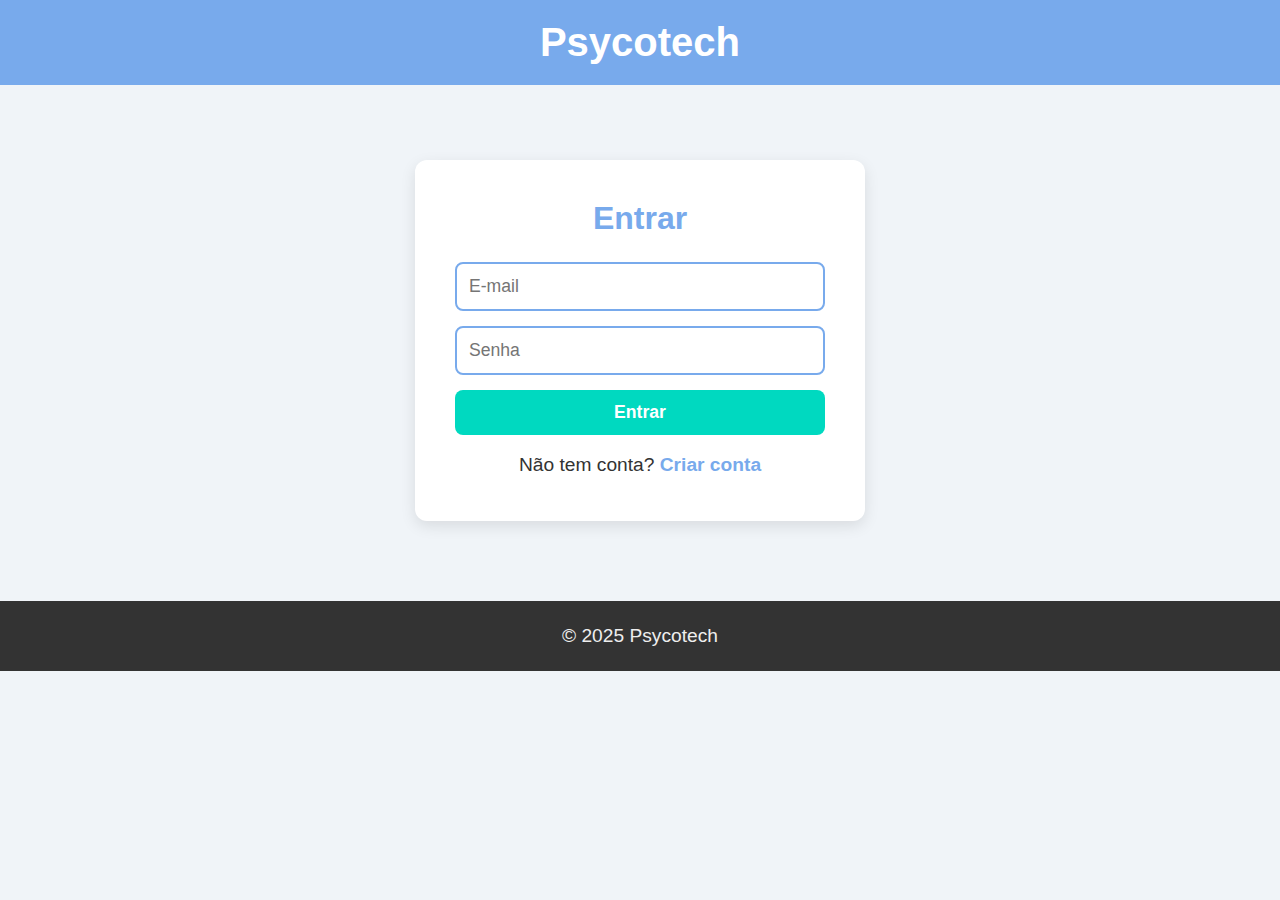
<file: TCC/login.html>
<!DOCTYPE html>
<html lang="pt-BR">
<head>
  <meta charset="UTF-8">
  <title>Login | Psycotech</title>
  <link rel="stylesheet" href="style.css">
  <style>
    /* Estilos específicos para a página de login */
    .login-container {
      max-width: 450px;
      margin: 80px auto;
      background: #fff;
      padding: 40px;
      border-radius: 12px;
      box-shadow: 0 5px 15px rgba(0,0,0,0.1);
      text-align: center;
    }
    .login-container h2 {
      color: #78aaec;
      margin-bottom: 25px;
      font-size: 2rem;
    }
    .login-container input {
      width: 100%;
      padding: 12px;
      margin-bottom: 15px;
      border-radius: 8px;
      border: 2px solid #78aaec;
      font-size: 1.1rem;
    }
    .login-container button {
      width: 100%;
      padding: 12px;
      border: none;
      background: #00d9c0;
      color: #fff;
      font-size: 1.1rem;
      font-weight: bold;
      border-radius: 8px;
      cursor: pointer;
      transition: background .3s;
    }
    .login-container button:hover {
      background: #00b99a;
    }
    .login-container p {
      margin-top: 15px;
    }
    .login-container a {
      color: #78aaec;
      font-weight: bold;
      text-decoration: none;
    }
    .login-container a:hover {
      text-decoration: underline;
    }
  </style>
</head>
<body>

  <header>
    <h1>Psycotech</h1>
  </header>

  <div class="login-container">
    <h2>Entrar</h2>
    <form action="#">
      <input type="email" placeholder="E-mail" required>
      <input type="password" placeholder="Senha" required>
      <button type="submit">Entrar</button>
    </form>
    <p>Não tem conta? <a href="signup.html">Criar conta</a></p>
  </div>
  <script>
    // Lê parâmetros da URL
    const params = new URLSearchParams(window.location.search);
    const email = params.get("email");
  
    // Preenche o campo email se existir
    if (email) {
      document.querySelector("input[type='email']").value = email;
    }
  </script>
  <script>
    // Lê parâmetros da URL (vindo da página inicial)
    const params = new URLSearchParams(window.location.search);
    const nome = params.get("nome");
    const email = params.get("email");
    const data = params.get("data");
    const hora = params.get("hora");
  
    // Preenche o campo de email
    if(email) {
      document.querySelector("input[type='email']").value = email;
      // Salva no localStorage para usar na página de cadastro
      localStorage.setItem("signupNome", nome || "");
      localStorage.setItem("signupEmail", email);
      localStorage.setItem("signupData", data || "");
      localStorage.setItem("signupHora", hora || "");
    }
  
    // Altera o link do botão 'Criar conta' para passar os dados do localStorage
    const criarContaLink = document.querySelector("p a[href='signup.html']");
    criarContaLink.href = "signup.html"; // os dados já estarão no localStorage
  </script>
  
  

  <footer>
    <p>© 2025 Psycotech</p>
  </footer>

</body>
</html>
</file>
<file: TCC/style.css>
/* Reset básico */
* {
  margin: 0;
  padding: 0;
  box-sizing: border-box;
}

body {
  font-family: 'Segoe UI', sans-serif;
  background: #f0f4f8;
  color: #333;
  font-family: 'Segoe UI', sans-serif;
  font-size: 18px; /* antes era padrão ~16px */
  padding-top: 80px;
}

html {
  scroll-behavior: smooth;
}

h1 {
  font-size: 2.5rem; /* título principal */
}

h2 {
  font-size: 2rem;
}

h3 {
  font-size: 1.6rem;
}

p {
  font-size: 1.2rem; /* aumentei o texto dos parágrafos */
  line-height: 1.6; /* mais espaçamento entre linhas */
}

/* Inputs e botões */
.form-section input,
.form-section button {
  border: 2px solid #78aaec; /* antes era 1px cinza */
  font-size: 1.1rem; /* deixa o texto do input maior */
}

/* Botões */
.btn,
.form-section button {
  font-size: 1.1rem;
  border: 3px solid transparent; /* borda mais grossa */
}

.btn:hover,
.form-section button:hover {
  border-color: #00b99a; /* aparece no hover */
}

/* Imagens */
.hero-image img,
.feature img,
.sobre-image img,
.card img {
  border: 4px solid #fff; /* borda branca mais grossa */
  border-radius: 15px;
  box-shadow: 0 5px 15px rgba(0,0,0,0.1);
}

/* Cabeçalho */
header {
  background: #78aaec;
  color: #fff;
  padding: 20px;
  text-align: center;
  position: fixed;   /* fixa o header na tela */
  top: 0;            /* sempre no topo */
  left: 0;
  width: 100%;       /* ocupa toda a largura */
  z-index: 1000;     /* garante que fique acima dos outros elementos */
  }
  
header nav a {
  color: #fff;               /* texto branco */
  margin: 0 15px;            /* espaçamento entre links */
  text-decoration: none;      /* remove sublinhado padrão */
  font-weight: 600;
  transition: all 0.3s;      /* animação suave */
  }
  
header nav a:hover {
  text-decoration: underline; /* sublinha ao passar o mouse */
  }

nav a {
  color: #fff;
  margin: 0 15px;
  text-decoration: none;
  font-weight: 600;
}
nav a:hover {
  text-decoration: underline;
}

/* Hero */
.hero {
  display: flex;
  align-items: center;
  justify-content: space-between;
  padding: 50px;
  background: #d3ddeb;
}
.hero-content {
  max-width: 55%;
}
.hero-content h2 {
  font-size: 2.5rem;
  margin-bottom: 10px;
}
.hero-content p {
  font-size: 1.5rem;
  margin-bottom: 40px;
}
.btn {
  padding: 15px 30px;
  background: #00d9c0;
  color: #fff;
  border-radius: 25px;
  text-decoration: none;
  font-weight: bold;
  transition: background 0.3s;
}
.btn:hover {
  background: #00b99a;
}
.hero-image img {
  max-width: 800px;
  width: 100%;
  border-radius: 15px;
}

/* Estatísticas */
.stats {
  display: flex;
  justify-content: space-around;
  background: #fff;
  padding: 40px 20px;
}
.stat-item h3 {
  font-size: 2rem;
  color: #78aaec;
}
.stat-item p {
  margin-top: 5px;
}


/* Seção Sobre */
.sobre-section {
  display: flex; /* coloca texto e imagem lado a lado */
  align-items: center; /* centraliza verticalmente */
  justify-content: space-between; /* espaço entre texto e imagem */
  padding: 50px 20px;
  background: #fff;
  gap: 40px; /* espaço entre texto e imagem */
}

.sobre-texto {
  flex: 1; /* ocupa metade da largura */
  text-align: left; /* garante alinhamento à esquerda */
  flex-direction: row-reverse; 
}

.sobre-texto h2 {
  color: #78aaec;
  font-size: 2rem;
  margin-bottom: 15px;
}

.sobre-texto p {
  margin-bottom: 15px;
  line-height: 1.6;
}

.sobre-imagem {
  display: flex;
  flex: 1; /* ocupa metade da largura */
  justify-content: left; /* joga a imagem para direita */
}

.sobre-imagem img {
  width: 100%;
  height: auto;
  max-width: 600px;
  border-radius: 15px;
}



/* Recursos */
.features {
  display: flex;
  justify-content: space-around;
  padding: 50px 20px;
}
.feature {
  max-width: 30%;
  text-align: center;
}
.feature img {
  width: 100%;
  border-radius: 10px;
  margin-bottom: 15px;
}

.container {
  max-width: 1400px;
  margin: 0 auto;    /* centraliza o conteúdo */
  padding: 0 5px;   /* espaço nas laterais */
}

/* Formulário */
.form-section {
  background: #fff;
  max-width: 500px;
  margin: 40px auto;
  padding: 30px;
  border-radius: 10px;
}
.form-section h2 {
  text-align: center;
  margin-bottom: 20px;
  color: #78aaec;
}
.form-section input, .form-section button {
  width: 100%;
  padding: 12px;
  margin-bottom: 15px;
  border-radius: 8px;
  border: 1px solid #ccc;
}
.form-section button {
  background: #00d9c0;
  color: #fff;
  font-weight: bold;
  border: none;
  cursor: pointer;
  transition: background 0.3s;
}
.form-section button:hover {
  background: #00b99a;
}

/* Rodapé */
footer {
  background: #333;
  color: #eee;
  text-align: center;
  padding: 20px;
}
.psicologos {
  display: flex;
  justify-content: space-around;
  flex-wrap: wrap;
  padding: 40px;
}

.card {
  background: #fff;
  width: 300px;
  padding: 20px;
  margin: 15px;
  border-radius: 15px;
  text-align: center;
  box-shadow: 0 5px 15px rgba(0,0,0,0.1);
  transition: transform 0.3s;
}

.card:hover {
  transform: translateY(-5px);
}

.card img {
  width: 200px;        /* largura fixa */
  height: 200px;       /* altura fixa */
  object-fit: cover;   /* recorta a imagem para preencher sem distorcer */
  border-radius: 10px;  /* se quiser deixar em formato circular */
  margin-bottom: 15px;
}

.card h3 {
  color: #ff005e;
  margin-bottom: 10px;
}
.card p {
  margin-bottom: 15px; /* cria espaço entre o texto e o botão */
}

.card .btn {
  display: inline-block;   /* evita sobreposição */
  margin-top: 5px;         /* dá respiro extra */
}

/* Seção Benefícios */
.beneficios-section {
  padding: 60px 20px;
  background: #fff;
}

.beneficios-section h2 {
  color: #78aaec;
  text-align: center;
  font-size: 2rem;
  margin-bottom: 40px;
}

/* Estatísticas */
.beneficios-section .stats {
  display: flex;
  justify-content: space-around;
  flex-wrap: wrap;
  margin-bottom: 50px;
  background: #f0f4f8;
  padding: 40px 20px;
  border-radius: 15px;
}

.beneficios-section .stat-item {
  flex: 1 1 200px;
  text-align: center;
  margin: 10px;
}

.beneficios-section .stat-item h3 {
  font-size: 2rem;
  color: #78aaec;
}

.beneficios-section .stat-item p {
  margin-top: 5px;
  font-size: 1.2rem;
}

/* Conteúdo adicional */
.beneficios-content {
  display: flex;
  flex-wrap: wrap;
  align-items: center;
  gap: 40px;
  justify-content: space-between;
  padding-top: 10px;
}

.beneficios-text {
  flex: 1 1 400px;
}

.beneficios-text h3 {
  font-size: 1.8rem;
  margin-bottom: 15px;
  color: #78aaec;
}

.beneficios-text p {
  font-size: 1.2rem;
  line-height: 1.6;
  margin-bottom: 15px;
}

.beneficios-image img {
  max-width: 100%;   /* garante que não ultrapasse o container */
  width: 600px;      /* define um tamanho bom fixo */
  height: auto;      /* mantém proporção da imagem */
  display: block;    /* evita que fique sumida */
  margin: 0 auto;    /* centraliza horizontalmente */
  border-radius: 15px;
  border: 4px solid #fff;
  box-shadow: 0 5px 15px rgba(0,0,0,0.1);
}
</file>
